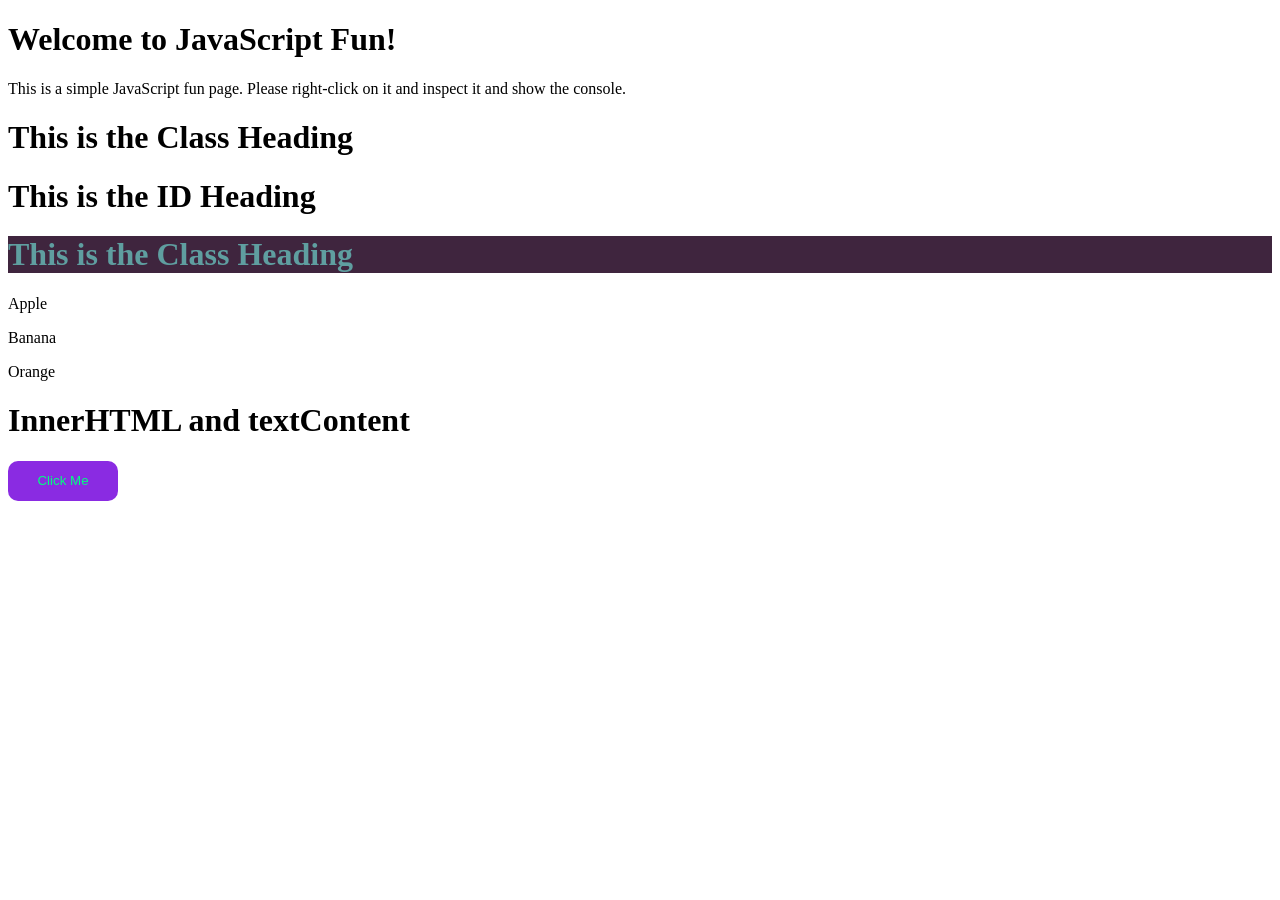
<file: index.html>
<!DOCTYPE html>
<html lang="en">

<head>
    <meta charset="UTF-8">
    <meta name="viewport" content="width=device-width, initial-scale=1.0">
    <title>JavaScript Fun</title>
    <link rel="stylesheet" href="style.css">
    <!-- <script src="logice.js"></script> -->
    <!-- <script src="studentManagement_system.js"></script> -->
    <style>
        #h1 {
            color: cadetblue;
            background-color: rgb(63, 37, 62);
        }
    </style>
</head>

<body>

    <h1>Welcome to JavaScript Fun!</h1>
    <p>This is a simple JavaScript fun page. Please right-click on it and inspect it and show the console.</p>
    <h1 class="ClassUse">This is the Class Heading</h1>
    <h1 id="idUse">This is the ID Heading</h1>
    <h1 id="h1">This is the Class Heading</h1>
    <p class="item">Apple</p>
    <p class="item">Banana</p>
    <p class="item">Orange</p>

    <div id="box">
        <h1>InnerHTML and textContent </h1>
    </div>
    <button id="myButton">
        Click Me
    </button>
    <script src="DOM.js"></script>
    <script src="Day9DoM.js"></script>
</body>

</html>
</file>
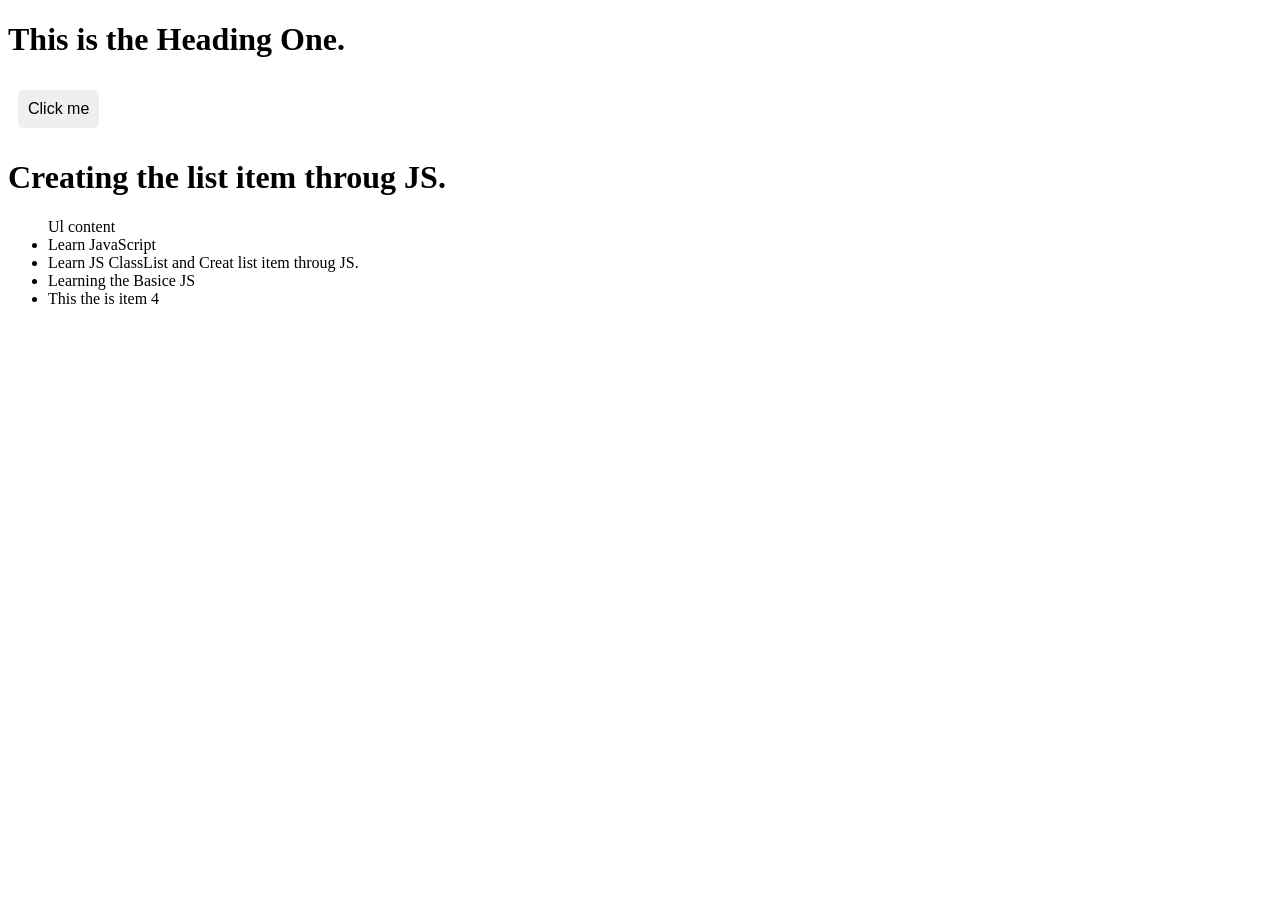
<file: ClassList/Index.html>
<!DOCTYPE html>
<html lang="en">

<head>
    <meta charset="UTF-8">
    <meta name="viewport" content="width=device-width, initial-scale=1.0">
    <title>ClassList_Practices.</title>
    <link rel="stylesheet" href="style1.css">
</head>

<body>
    <h1 id="MyH1">This is the Heading One.</h1>
    <button id="myButton">Click me</button>
    <h1>Creating the list item throug JS.</h1>
    <ul class="list1">
        Ul content

    </ul>
    <script src="Dom.js"></script>
</body>

</html>
</file>
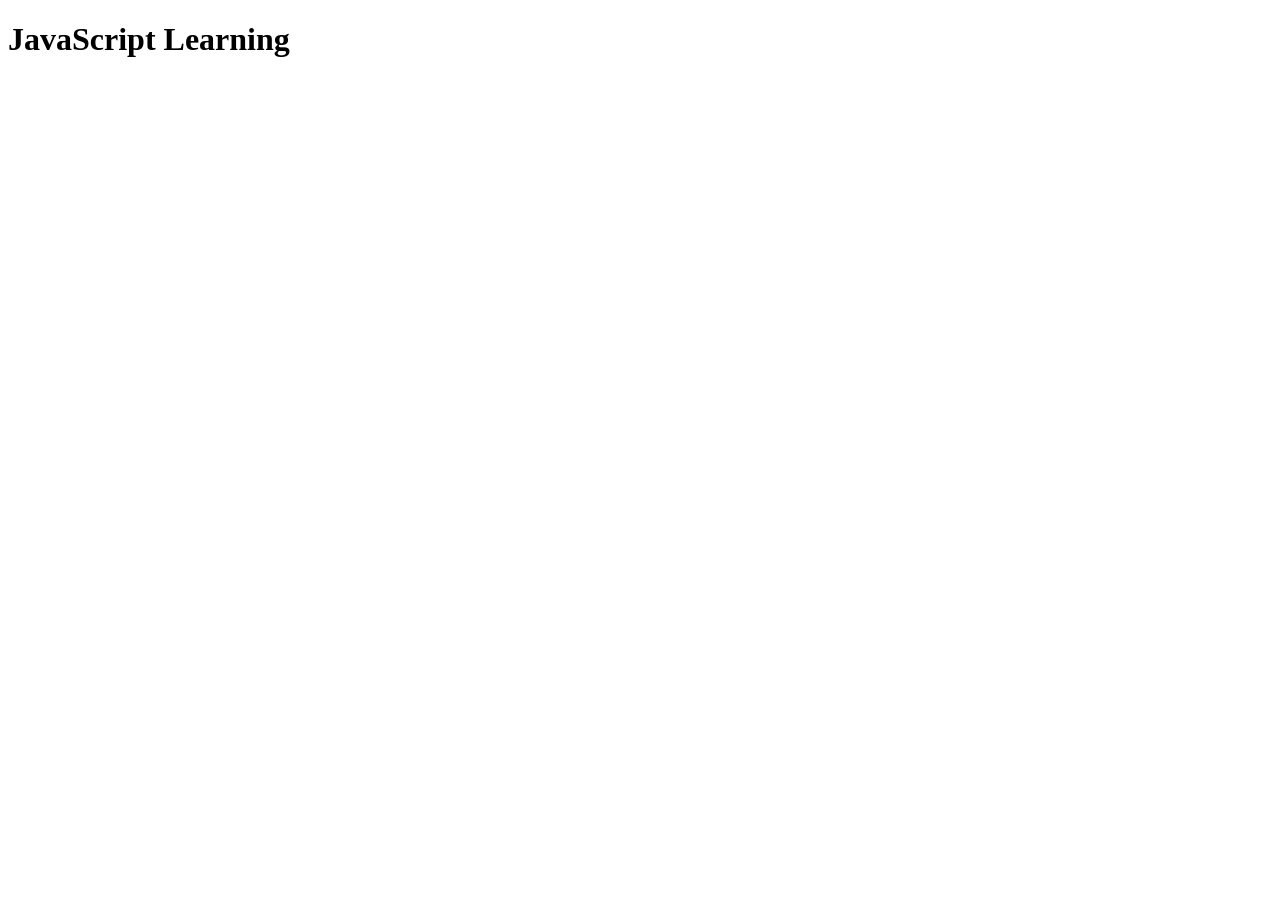
<file: PracticeDay 1/index.html>
<!DOCTYPE html>
<html lang="en">

<head>
    <meta charset="UTF-8">
    <meta name="viewport" content="width=device-width, initial-scale=1.0">
    <title>JavaScript Learning</title>
</head>

<body>
    <h1>JavaScript Learning</h1>
    <script src="script.js"></script>
</body>

</html>
</file>
<file: style.css>
#myButton {
    background-color: blueviolet;
    color: rgb(0, 255, 128);
    border-radius: 10px;
    border: none;
    padding: 10px 15px;
    width: 110px;
    height: 40px;

}

.active {
    background-color: aqua;
    color: black;
    box-shadow: 5px 5px 5px 0.5px;
}

.hover {
    transition: 5s;
    background-color: brown;
    color: yellowgreen;
}
</file>
<file: ClassList/style1.css>
#myButton {
    font-size: 16px;
    margin: 10px;
    border: none;
    border-radius: 5px;
    padding: 10px;
}

.enabled {
    background-color: hsl(240, 89%, 71%);
    color: white;
}

/* .hover {
    box-shadow: 0 0 10px hsl(0, 2%, 53%);
    font-size: bold;
}

.disabled {
    background-color: rgb(238, 221, 221);
    color: hsl(0, 0, 80%);
} */
</file>
